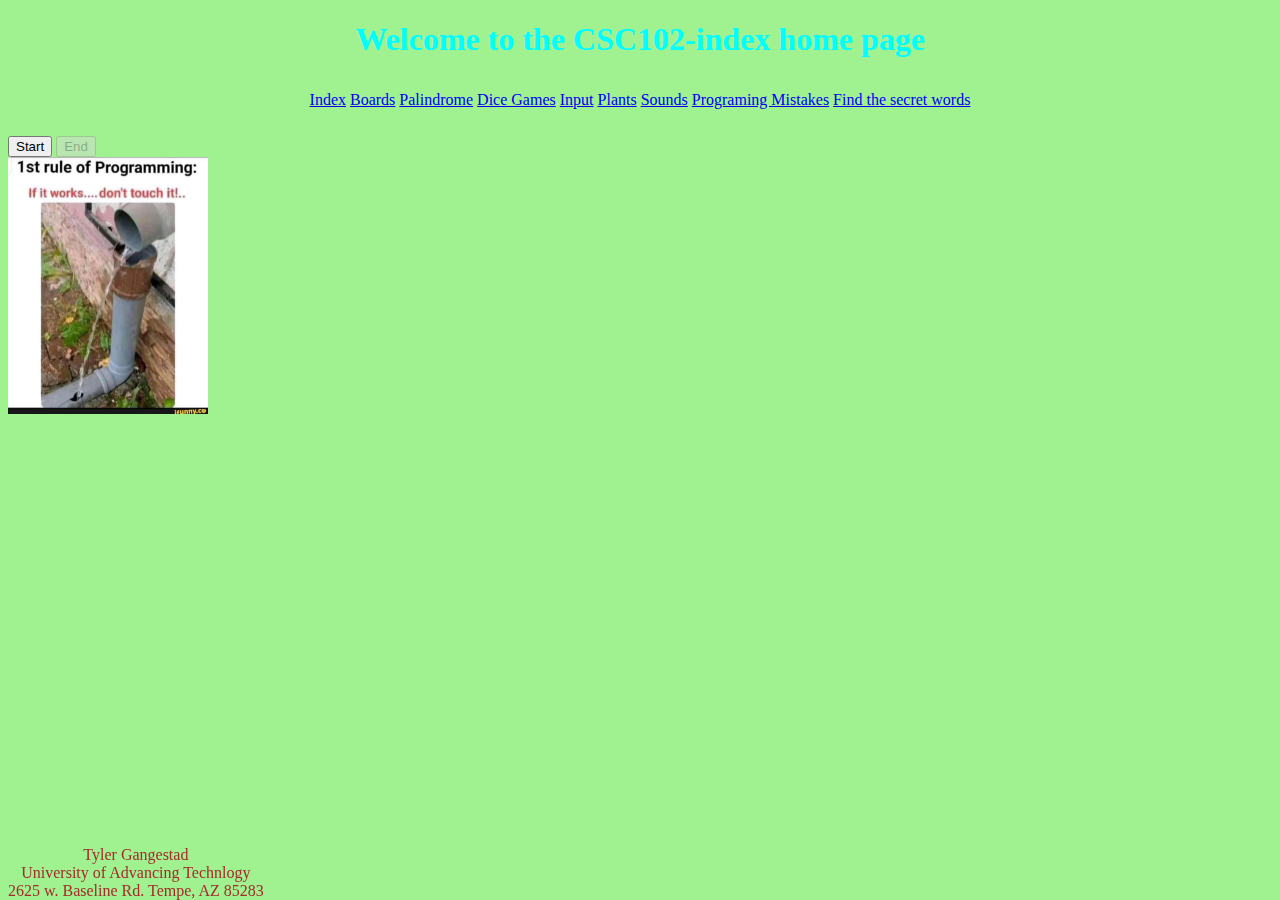
<file: Index.html>
<!-- CTRL?=comments, Shift! = start of every HTML page-->
<!-- This tells the browser this is an HTML 5 website Lang= language type-->
<!DOCTYPE html>
<!-- How the page is set up -->
<html lang="en">
<!-- Information for browsers not the users -->
<head>
    <!-- Heads up to browser that this could have charectos from any language -->
    <meta charset="UTF-8">
    <!-- first step into mobile development, looks weird without it -->
    <meta name="viewport" content="width=device-width, initial-scale=1.0">
    <!-- Title of page -->
    <title>CSC102-index</title>
    <!-- CSS Styles -->
    <link rel="stylesheet" href="Main.CSS">
</head>
<!-- anything we want our user to see goes in between the two body lines of code -->
<body>
    <Header>
        <!-- A header/ opening -->
        <H1>Welcome to the CSC102-index home page</H1>
        <!-- This will be the menu for travel -->
        <nav>
            <!-- A HREF= linking link to current website. -->
            <a href="Index.html">Index</a>
            <a href="Boards.html">Boards</a>
            <a href="Aibohphobia.html">Palindrome</a>
            <a href="Dice game.html">Dice Games</a>
            <a href="Input.html">Input</a>
            <a href="Plants Html.html">Plants</a>
            <a href="SoundsHtml.html">Sounds</a>
            <a href="Progaming mistakes.html">Programing Mistakes</a>
            <a href="SpecialWords.html"> Find the secret words</a>
        </nav>
    </Header>
    <p>
        <button id="startImage" onclick="startImage();">Start</button>
        <!-- Dissable true means the buttion is unclickable -->
        <button id="endImage" onclick="stopImage();" disabled="true">End</button>
        <br>
        <img id="MemeImage" src="c9d9728992965f49d0bb64fc5590ea5367ae0b7ce6d450b61ade20382e805ebf_1.jpg" width="200">
    </p>

        <!-- Grabes code form the dice code js File -->
        <Script src="dice code.js"></Script>



    <!-- Legal info goes in the footer -->
    <footer>
        Tyler Gangestad 
        <BR>
        University of Advancing Technlogy
        <BR>
        2625 w. Baseline Rd. Tempe, AZ 85283
    </footer>
    <!-- Closing Body should mosty be the second to last line of code in HTML-->
</body>
<!-- last line of html page -->
</html>
</file>
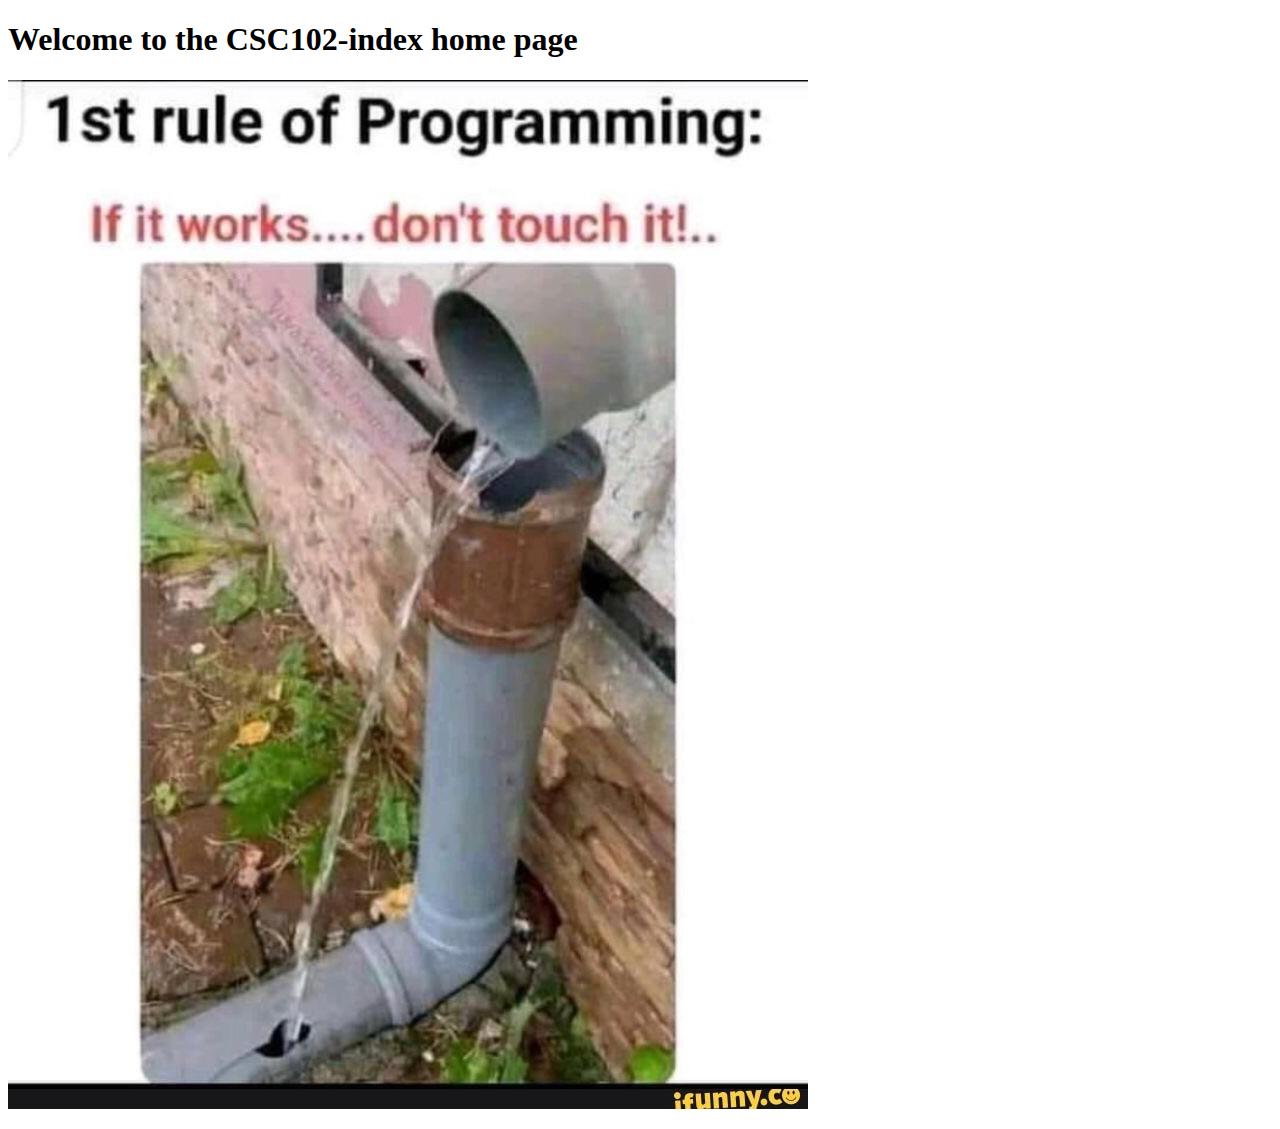
<file: CSC102/Index.html>
<!-- CTRL?=comments, Shift! = start of every HTML page-->
<!-- This tells the browser this is an HTML 5 website Lang= language type-->
<!DOCTYPE html>
<!-- How the page is set up -->
<html lang="en">
<!-- Information for browsers not the users -->
<head>
    <!-- Heads up to browser that this could have charectos from any language -->
    <meta charset="UTF-8">
    <!-- first step into mobile development, looks weird without it -->
    <meta name="viewport" content="width=device-width, initial-scale=1.0">
    <!-- Title of page -->
    <title>CSC102-index</title>
</head>
<!-- anything we want our user to see goes in between the two body lines of code -->
<body>
    <!-- A header/ opening -->
    <H1>Welcome to the CSC102-index home page</H1>
    <p>
        <img id="MemeImage" src="c9d9728992965f49d0bb64fc5590ea5367ae0b7ce6d450b61ade20382e805ebf_1.jpg">
    </p>
    <!-- Closing Body should mosty be the second to last line of code in HTML-->
</body>
<!-- last line of html page -->
</html>
</file>
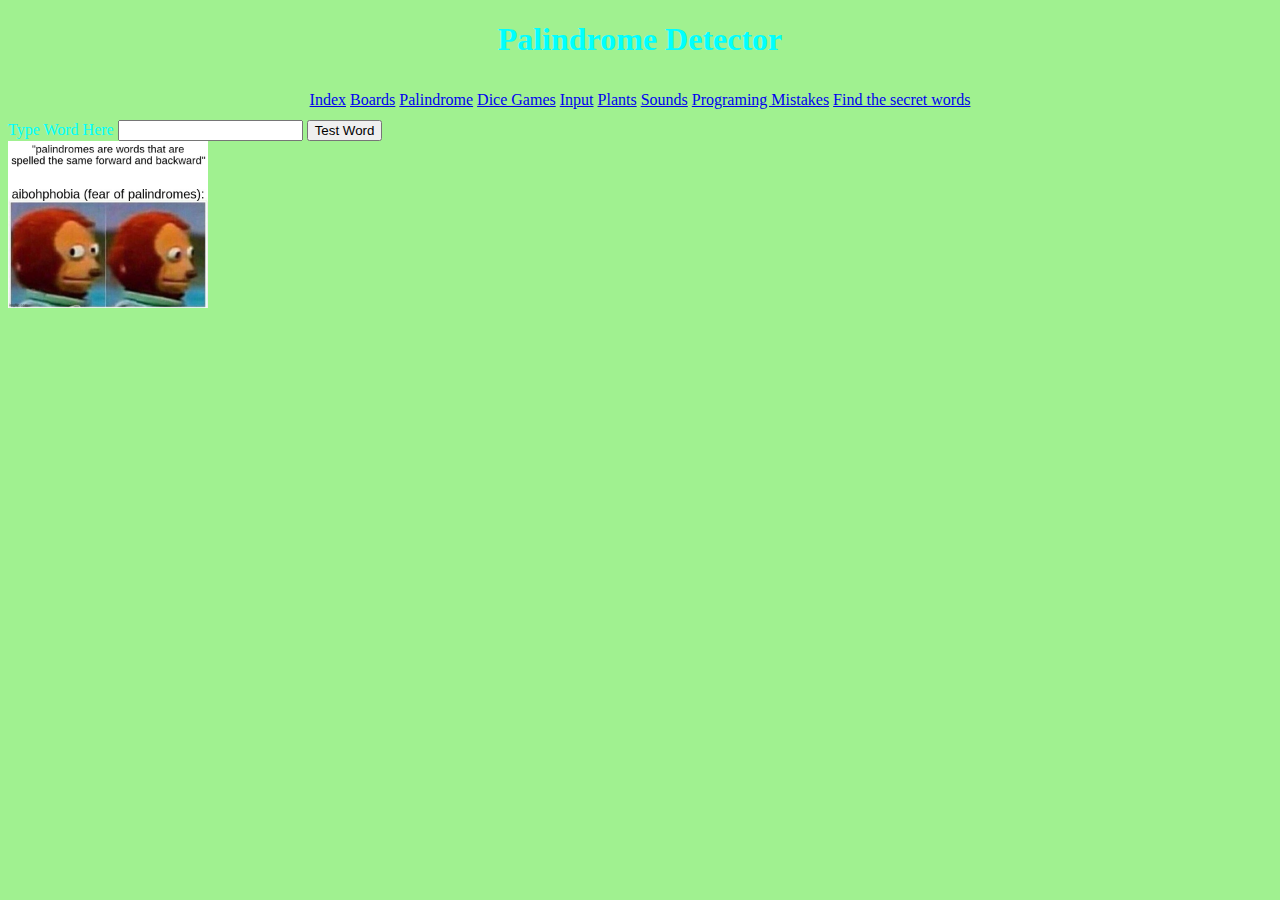
<file: Aibohphobia.html>
<!-- My names Tyler -->
<!DOCTYPE html>
<html lang="en">
<head>
    <meta charset="UTF-8">
    <meta name="viewport" content="width=device-width, initial-scale=1.0">
    <link rel="stylesheet" href="Main.CSS">
    <title>Palindrome Detector</title>
</head>
<body>
    <header>
        <h1>Palindrome Detector</h1>
        <nav>
            <a href="Index.html">Index</a>
            <a href="Boards.html">Boards</a>
            <a href="Aibohphobia.html">Palindrome</a>
            <a href="Dice game.html">Dice Games</a>
            <a href="Input.html">Input</a>
            <a href="Plants Html.html">Plants</a>
            <a href="SoundsHtml.html">Sounds</a>
            <a href="Progaming mistakes.html">Programing Mistakes</a>
            <a href="SpecialWords.html"> Find the secret words</a>
        </nav>
    </header>
    <main>
        <form onsubmit = "return false;">
            <label for="txtInput">Type Word Here</label>
            <input type="text" id="txtInput" required>
            <button onclick="testAibohphobia();">Test Word</button>
        </form>
        <Div id="divResult"></Div>
        <img id="MemeImage" src="Palindromes.jpg" width="200">
    </main>
    
    <script src="PalindromeJS.js"></script>

</body>
</html>
</file>
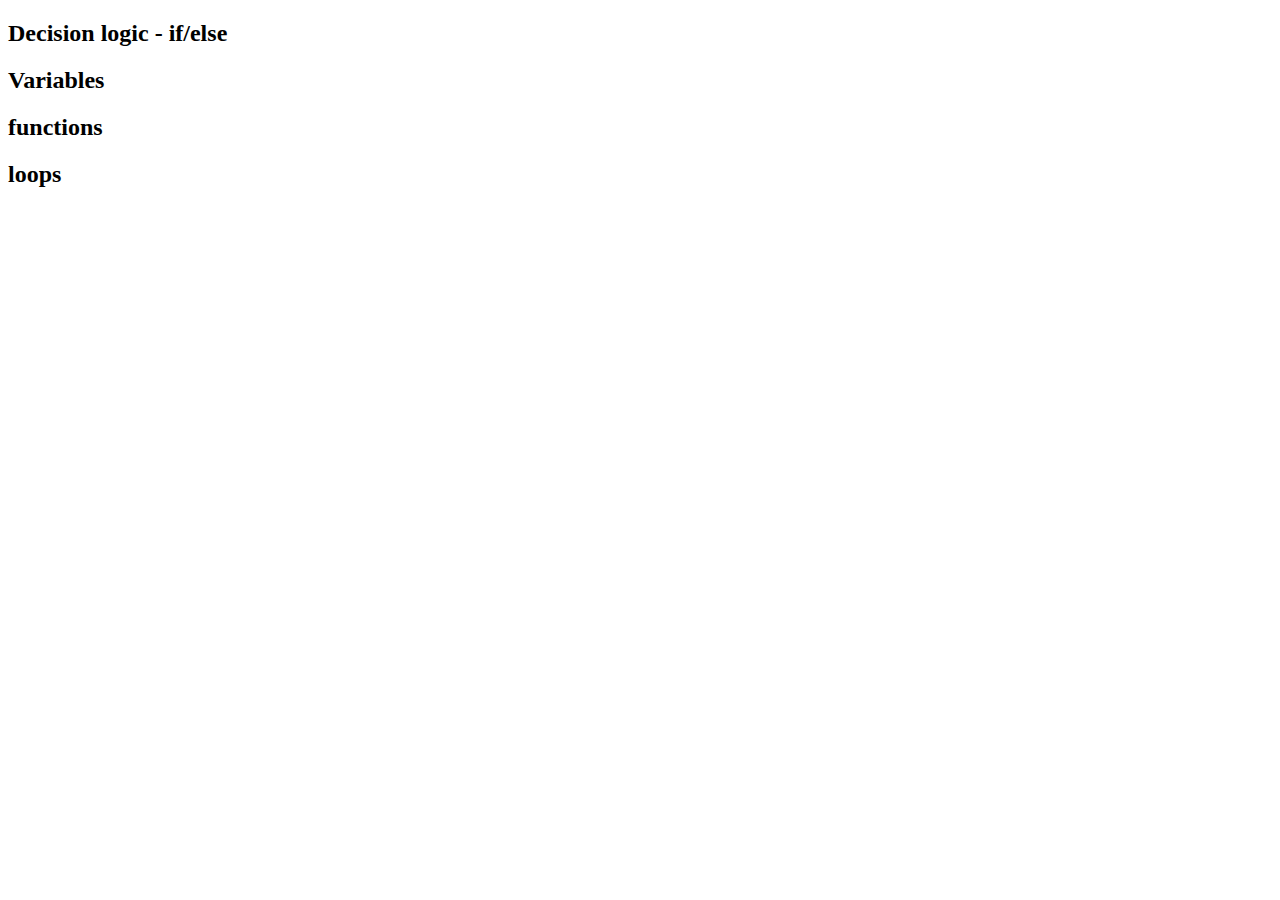
<file: Basic Html Javascript.html>
<!DOCTYPE html>
<html lang="en">
<head>
    <meta charset="UTF-8">
    <meta name="viewport" content="width=device-width, initial-scale=1.0">
    <title>Java script basics</title>
</head>
<body>
    <header>

    </header>
    
    <main>
        <h2> Decision logic - if/else </h2>

        <h2> Variables</h2>

        <h2> functions</h2>

        <h2> loops</h2>
    </main>
    
    <!-- put java script code between script lines -->
    <script>
    // single linecomment
    /* multi line comment
    end of multi line comment*/
    //Camel case
    var firstname = "Tyler";
    //Snake code
    let first_net = "Tyler";
    let age = 1092;
    let pie = 3.14; // this is a float because it is not a hole number.
    let validimput = false; // this is a boolean it is an on or off statment.
    let name = ""; // this allows us to make a veriable we can use and allows us to go bacl to it later.
    //java is a lossely -type language. it trys to gauss what the data type of variables are.

    /* If/else statments */
    // == means both sides are equal
    // = sets the variable on left side to right side
    // === compare value and data type
    if(validimput == true) {
        control.log("HaHa, this shouldn't work");
    }
    else
    {control.log("HaHa, this should work")}
    </script>
</body>
</html>
</file>
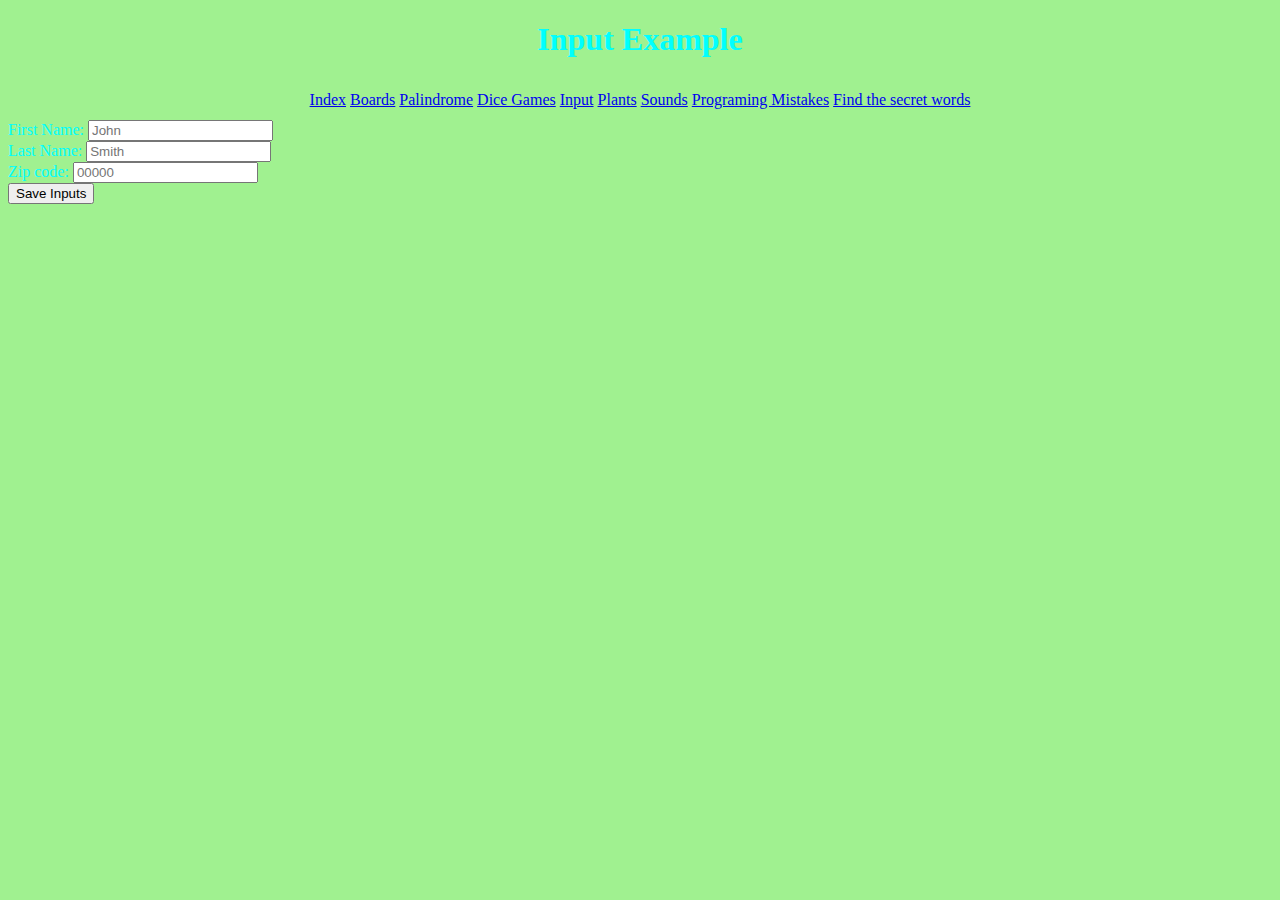
<file: Input.html>
<!DOCTYPE html>
<html lang="en">
<head>
    <meta charset="UTF-8">
    <meta name="viewport" content="width=device-width, initial-scale=1.0">
    <title>Input Example</title>
    <link rel="stylesheet" href="Main.CSS">
</head>
<body>
    <header>
        <h1>Input Example</h1>
        <nav>
            <a href="Index.html">Index</a>
            <a href="Boards.html">Boards</a>
            <a href="Aibohphobia.html">Palindrome</a>
            <a href="Dice game.html">Dice Games</a>
            <a href="Input.html">Input</a>
            <a href="Plants Html.html">Plants</a>
            <a href="SoundsHtml.html">Sounds</a>
            <a href="Progaming mistakes.html">Programing Mistakes</a>
            <a href="SpecialWords.html"> Find the secret words</a>
        </nav>
    </header>
    <main>
        <div id="divMessage"></div>
        <!-- Form - post is the best option; use Get for testing if needed
         - action is the name of the page that the form will pst to
         - we skip form post in this class
         - set the name and Id to the same value -->
        <form method="post" action="#" name="FrmInput" id="FrmInput" onsubmit="return false"> 
            <!-- Label helps people know what they need to put into a text box -->
            <label for="txtFirstName">First Name:</label>
            <!-- this is the text box and the example that is inside of it -->
            <input type="text" name="txtFirstName" id="txtFirstName" placeholder="John">
            <br>
        
            <label for="txtLastName">Last Name:</label>
        
            <input type="text" name="txtLastName" id="txtLastName" placeholder="Smith">
            <br>
           
            <label for="txtZipcode"> Zip code:</label>
            
            <input type="text" name="txtZipcode" id="txtZipcode" placeholder="00000">
            <br>
            <button onclick="validateForm();"> Save Inputs </button>
            <body>
                
            </body>
        </form>

        <Script src = "dice code.js"> 
       
        </script>

    </main>
</body>
</html>
</file>
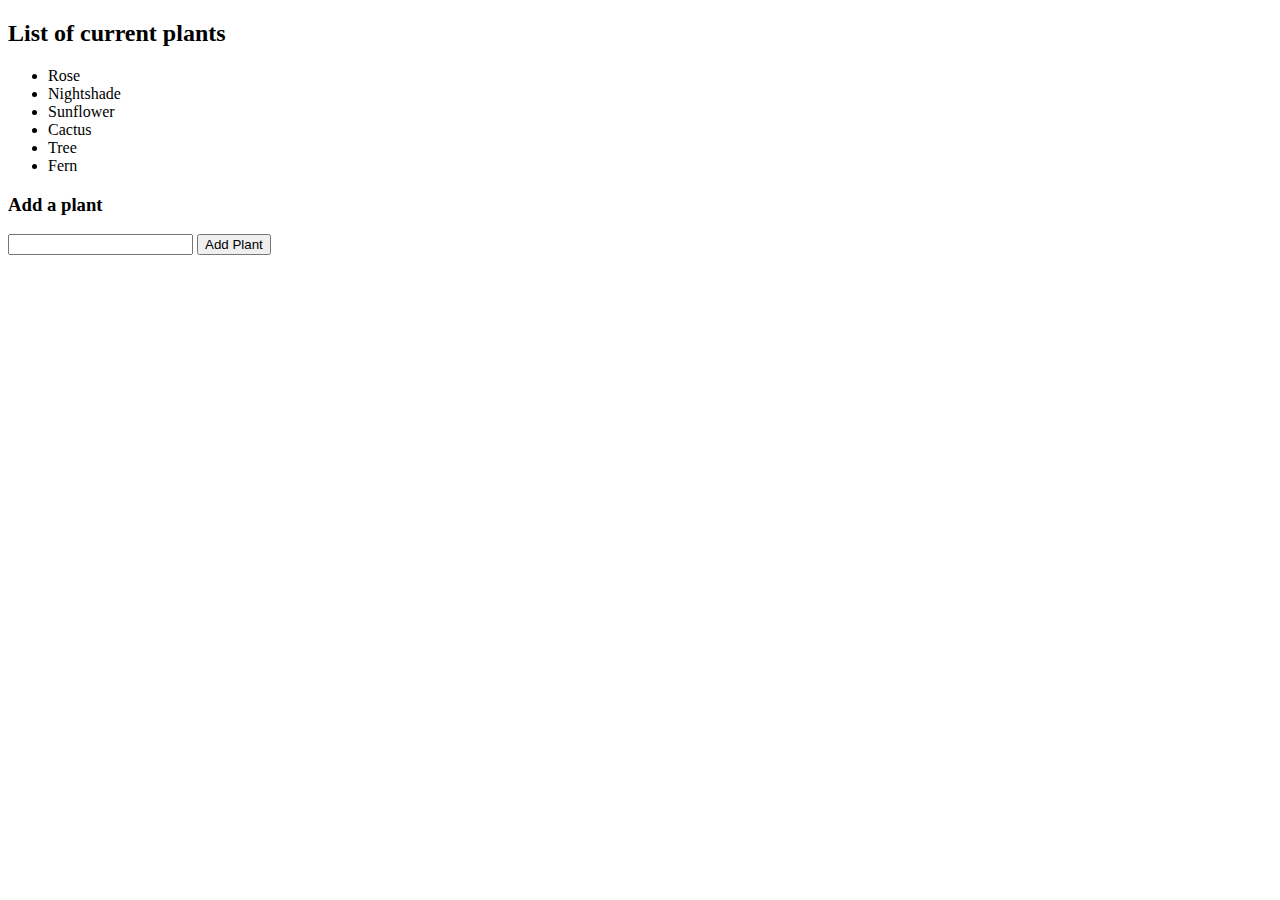
<file: Plants Html.html>
<!DOCTYPE html>
<html lang="en">
<head>
    <meta charset="UTF-8">
    <meta name="viewport" content="width=device-width, initial-scale=1.0">
    <title>Document</title>
</head>
<body>
    <h2>List of current plants</h2>
    <div>
        <!-- ul is an unorthidox list, it is realy good used wiht arrays -->
        <ul id="ulPlants">

        </ul>
        <h3>Add a plant</h3>
        <input type="text" id = "txtNewPlant">
        <button onclick="addPlant(),showPlants()">Add Plant</button>
    </div>
</body>
    <!-- When Finished move to seprete Js File -->
    <script>
        //if we need to store 20 things but we can stre them better in a data structure like an array
        let plant1 = "Rose"
        let plant2 = "Nightshade"
        let plant3 = "Sunflower"
        let plant4 = "Cactus"
        let plant5 = "Tree"
        let plant6 = "Fern"

        let arrPlants = ["Rose","Nightshade","Sunflower","Cactus","Tree","Fern"]

        function addPlant(){
            // get the new plant in buttion
            let newPlant = document.getElementById("txtNewPlant").value;
            //adds the variable to the array
            arrPlants.push(newPlant);
        }

        function showPlants (){
            //shortcut to Ul
            let ulPlant = document.getElementById("ulPlants");
            //use a foreach loop to run through the list
            arrPlants.forEach(function(plant, index){
                //create the list using Java
                let li = document.createElement("li");
                li.textContent = plant;
                // this will add the new list to the existing list
                ulPlant.appendChild(li);
            });
        }
        showPlants();
    </script>
</html>
</file>
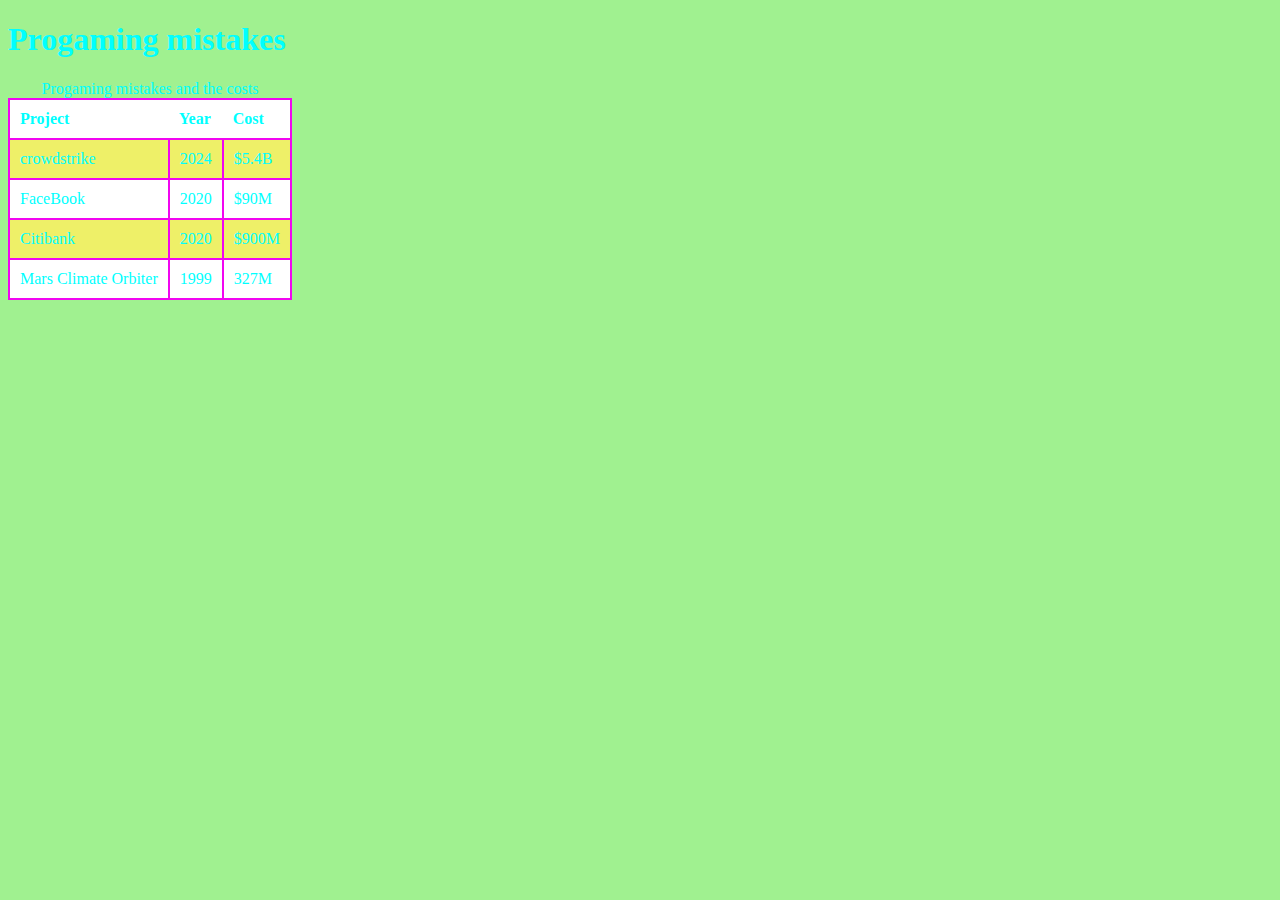
<file: Progaming mistakes.html>
<!DOCTYPE html>
<html lang="en">
<head>
    <meta charset="UTF-8">
    <meta name="viewport" content="width=device-width, initial-scale=1.0">
    <title>Table</title>
    <link rel="stylesheet" href="Main.CSS">
    <link rel="stylesheet" href="table.css">
</head>
<body>
    <main>
        
        <h1>
            Progaming mistakes
        </h1>
        <table id="tbleData">
            <caption>
                Progaming mistakes and the costs
            </caption>
            <!-- Table Row -->
            <tr>
                <!-- Table Heading -->
                <th>Project</th>
                <th>Year</th>
                <th>Cost</th>
                <!-- Table Data -->
            </tr>
        </table>
    </main>
    <script src="tableLoad.js"></script>
</body>
</html>
</file>
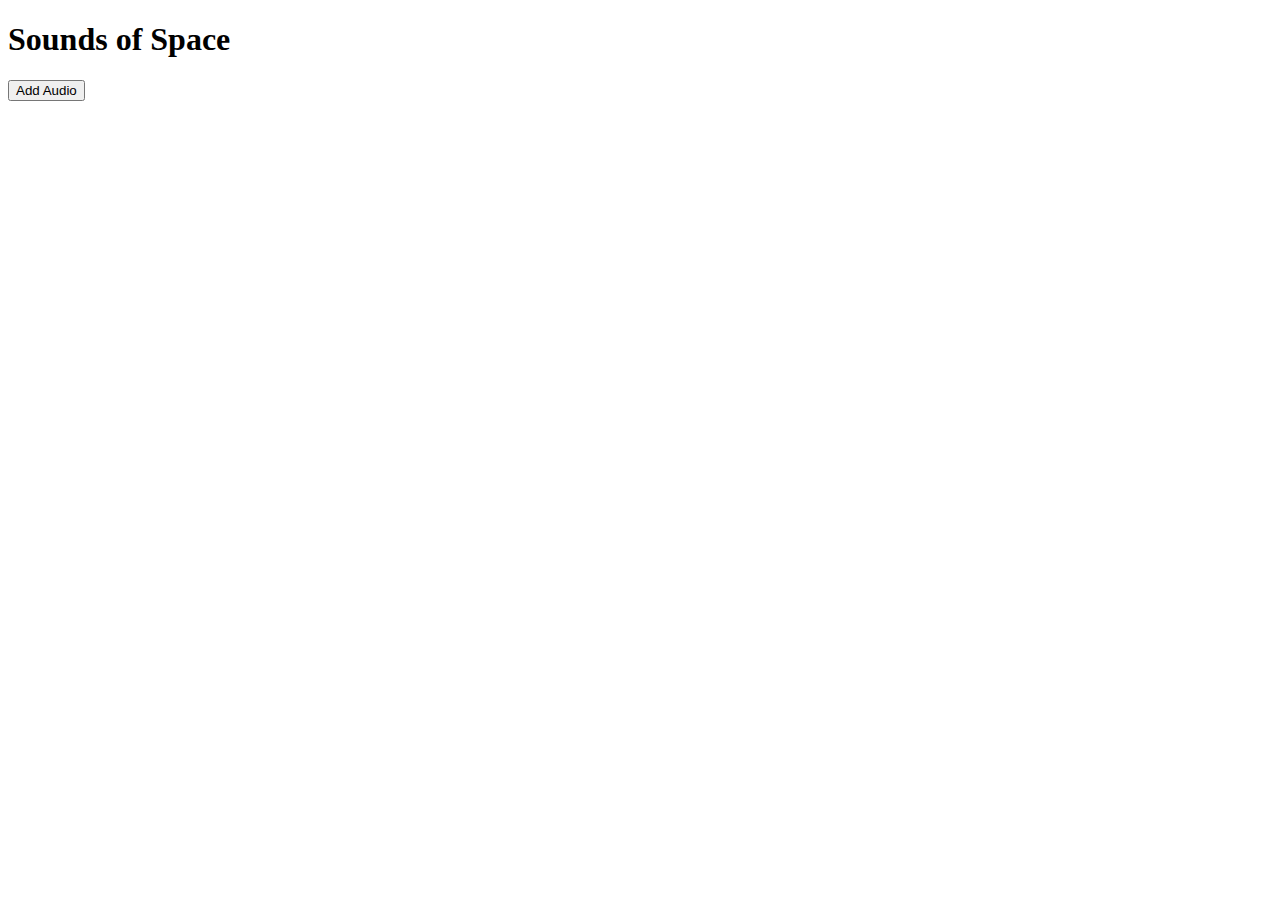
<file: SoundsHtml.html>
<!DOCTYPE html>
<html lang="en">
<head>
    <meta charset="UTF-8">
    <meta name="viewport" content="width=device-width, initial-scale=1.0">
    <title>Sounds</title>
</head>
<body>
    <h1>Sounds of Space</h1>
    <main>
        <!-- where the sound is found -->
        <div id="divAudio"></div>
        <button id="btnAddAudio" onclick="addAudio()">Add Audio</button>
        <button id="btnPauseAudio" hidden="true" onclick="pauseAudio()">Pause Audio</button>
        <button id="btnPlayAudio" hidden="true"onclick="playAudio()">Play Audio</button>
    </main>
    <script src="Sound.js"></script>
</body>
</html>
</file>
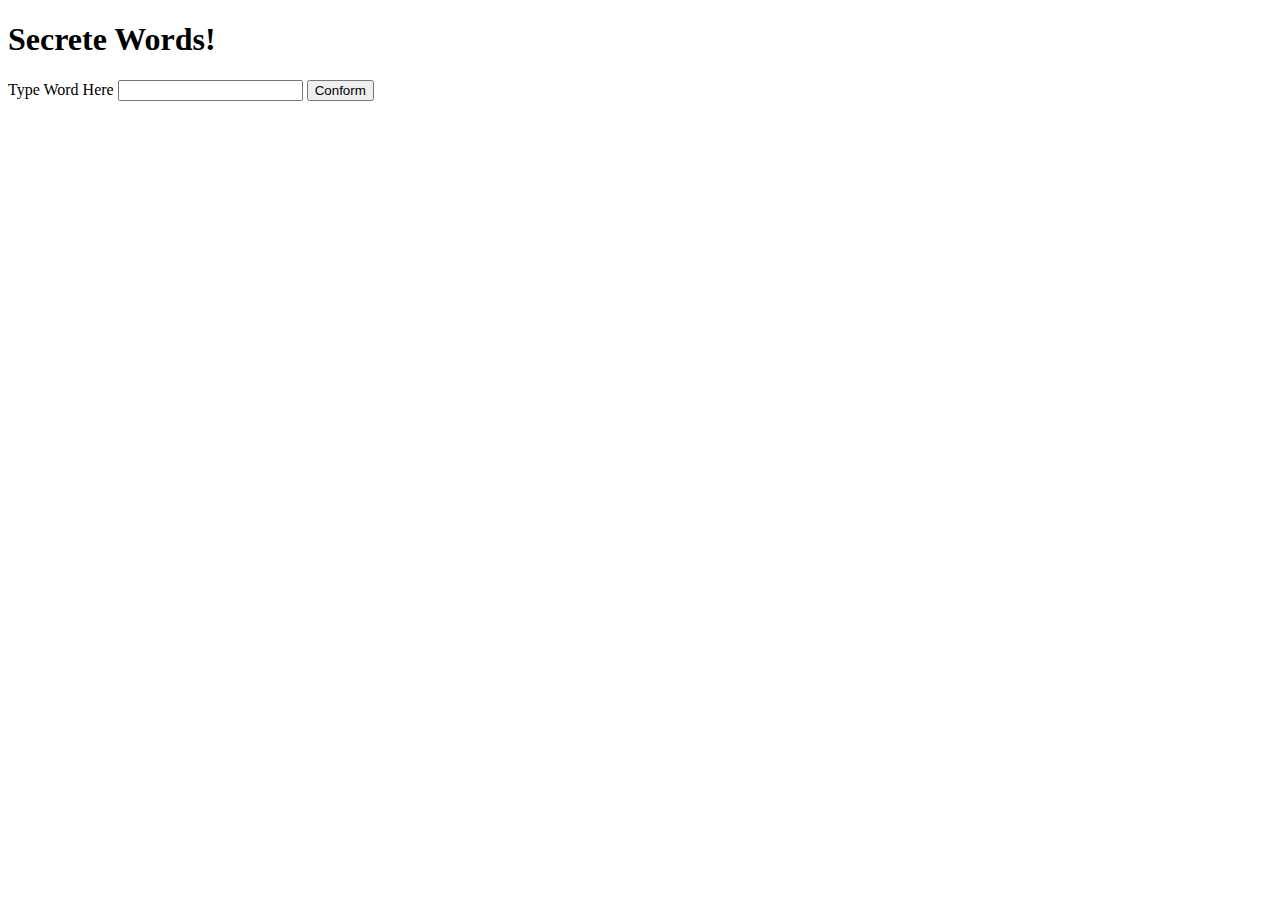
<file: SpecialWords.html>
<!-- Tylers Secrte words -->
<!DOCTYPE html>
<html lang="en">
<head>
    <meta charset="UTF-8">
    <meta name="viewport" content="width=device-width, initial-scale=1.0">
    <title>Special Words</title>
</head>
<body>
    <main>
        <h1>Secrete Words!</h1>
        <!-- mainbuttion -->
        <form onsubmit = "return false;">
            <label for="txtInput1">Type Word Here</label>
            <input type="text" id="txtInput1" required>
            <button onclick="checksecret();">Conform</button>
        </form>
        <!-- palendrom buttion -->
        <form onsubmit = "return false;" id="pal" hidden="true">
            <label for="txtInput">Type Word Here</label>
            <input type="text" id="txtInput" required>
            <button  onclick="testAibohphobia();" >Test palemdrome Word</button>
        </form>
        <Div id="divSecret"></Div>
        <Div id="divResult"></Div>
        <div id="divAudio"></div>
        <img id="MemeImage" src="c9d9728992965f49d0bb64fc5590ea5367ae0b7ce6d450b61ade20382e805ebf_1.jpg" width="200" hidden="true">
        <img id="MemeImage2" src="Palindromes.jpg" width="200" hidden="true">
        <button id="btnAddAudio" onclick="addAudio()" hidden="true">Add Audio</button>
        <script src="Sound.js"></script>
        <script src="PalindromeJS.js"></script>
        <script src="Secret checker.js"></script>
    </main>
</body>
</html>
</file>
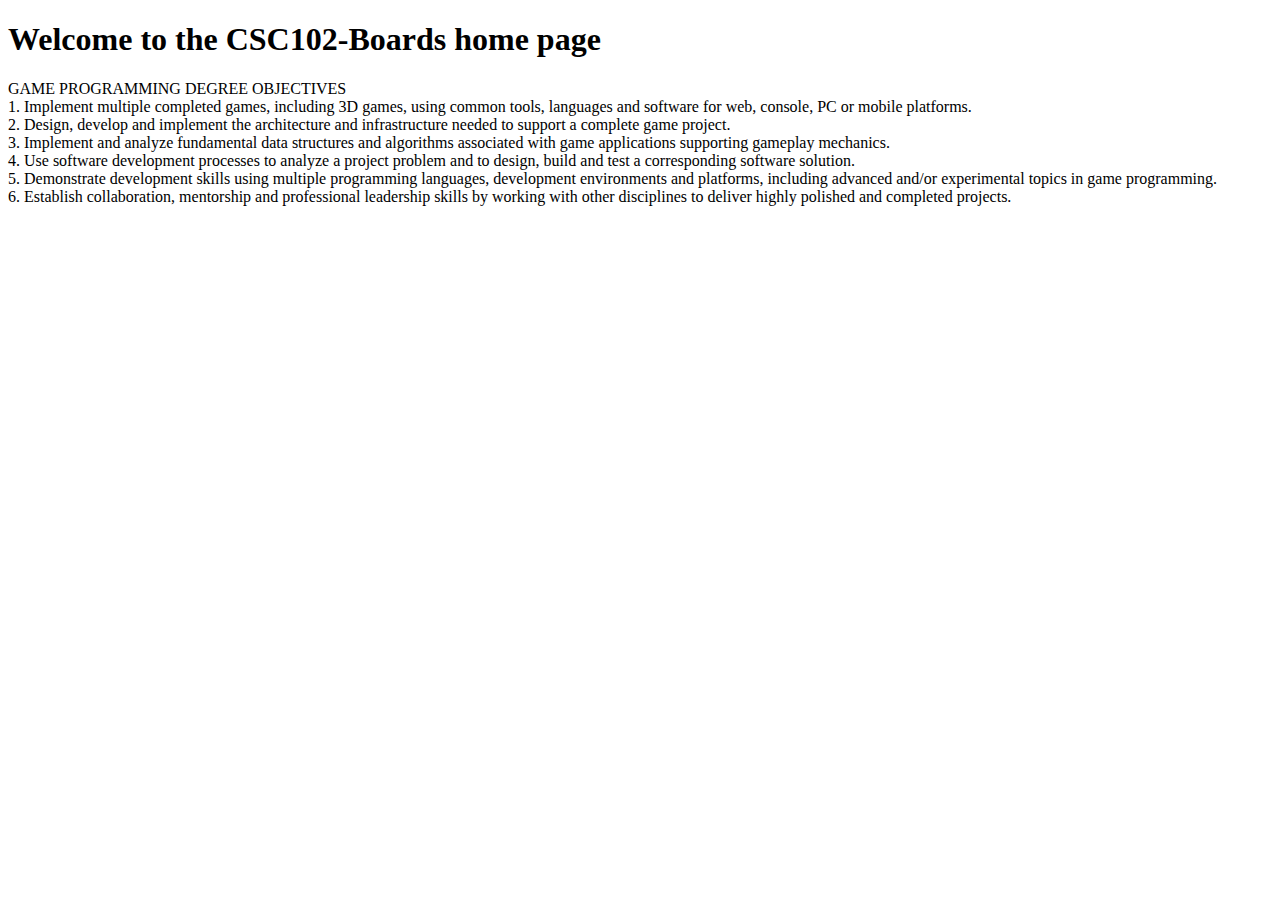
<file: CSC102/Boards.html>
<!-- Tyler Gangestad's HTML code -->
<!-- CTRL?=comments, Shift! = start of every HTML page-->
<!-- This tells the browser this is an HTML 5 website Lang= language type-->
<!DOCTYPE html>
<!-- How the page is set up -->
<html lang="en">
<!-- Information for browsers not the users -->
<head>
    <!-- Heads up to browser that this could have charectos from any language -->
    <meta charset="UTF-8">
    <!-- first step into mobile development, looks weird without it -->
    <meta name="viewport" content="width=device-width, initial-scale=1.0">
    <!-- Title of page -->
    <title>CSC102-Boards</title>
</head>
<!-- anything we want our user to see goes in between the two body lines of code -->
<body>
    <!-- A header/ opening -->
    <H1>Welcome to the CSC102-Boards home page</H1>
    <p>
        GAME PROGRAMMING DEGREE OBJECTIVES 
<Br>1. Implement multiple completed games, including 3D games, using common tools, languages and software for web, console, PC or 
mobile platforms.
 <Br> 2. Design, develop and implement the architecture and infrastructure needed to support a complete game project.
<br>3. Implement and analyze fundamental data structures and algorithms associated with game applications supporting gameplay 
mechanics.
<BR>4. Use software development processes to analyze a project problem and to design, build and test a corresponding software solution.
<BR>5. Demonstrate development skills using multiple programming languages, development environments and platforms, including 
advanced and/or experimental topics in game programming.
<BR>6. Establish collaboration, mentorship and professional leadership skills by working with other disciplines to deliver highly polished and 
completed projects.
    </p>
    <!-- Closing Body should mosty be the second to last line of code in HTML-->
</body>
<!-- last line of html page -->
</html>
</file>
<file: Main.CSS>
body{
 background-color: rgb(160, 241, 144);
 color: aqua;
    }
nav{
 padding: 5px;
 line-height: 30px;
    }
footer{
    position: fixed;
 bottom: 0;
 text-align: center;
 color: brown;
    }
header{
    text-align: center;
    }
</file>
<file: table.css>
table{
    max-width: 400px;
    /* MultiBorders in a sertain area will be colaped into one (Makes it look nicer) */
    border-collapse: collapse;
}
/* adds more area between rows and makes the text snape to the left of the text box */
tr,th,td{
    padding: 10px;
    text-align: left;
}
/* Makes the border pink */
tr,td{
    border: 2px solid rgb(241, 5, 241);
}
/* makes all even rows white */
tr:nth-child(even),th{
    background-color: white;
}
/* makes all odd rows yellow */
tr:nth-child(odd){
    background-color: rgb(238, 240, 104);
}
/* when hovering over a row it turns it blue */
tr:hover{
    background-color: rgb(5, 255, 255);
}
</file>
